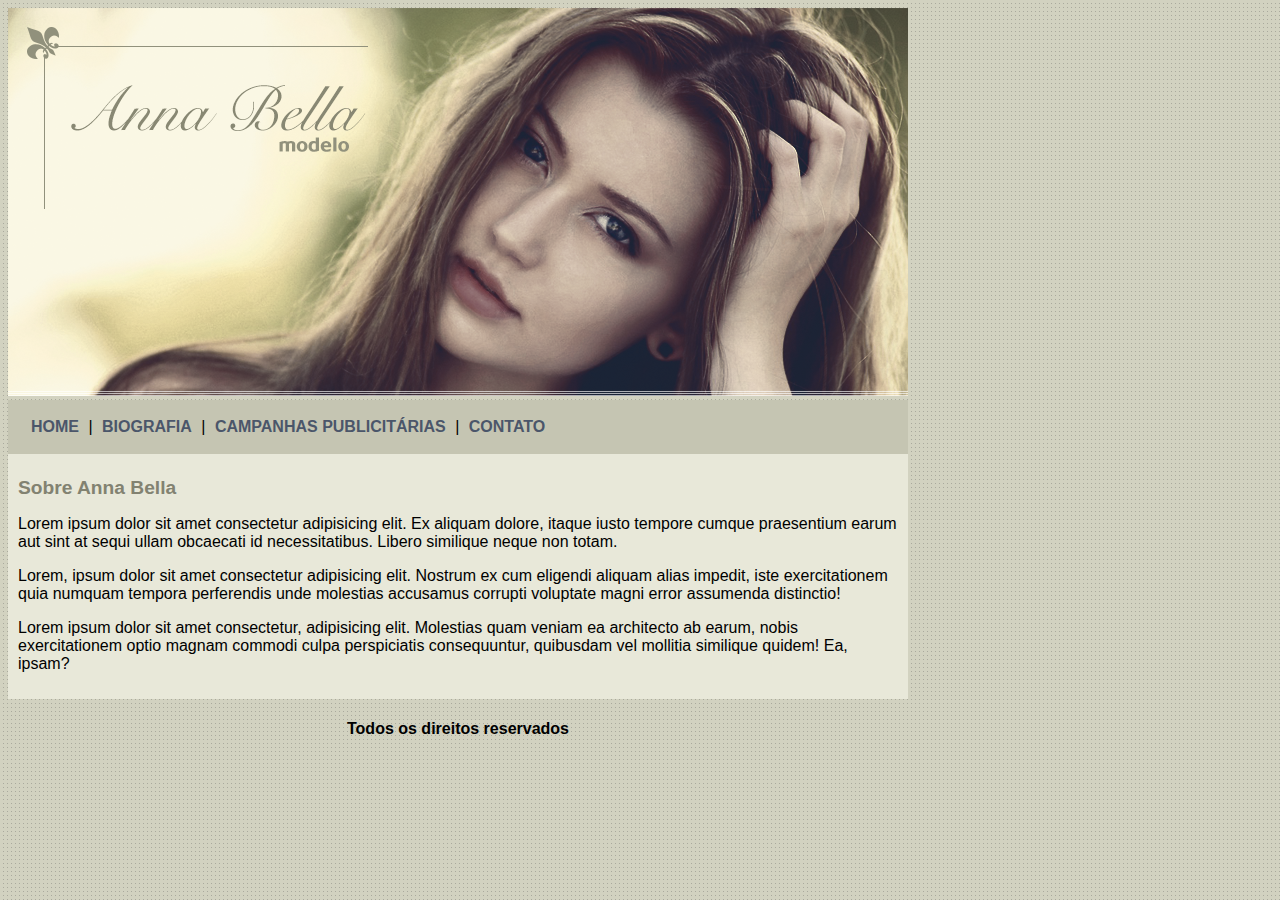
<file: index.html>
<!DOCTYPE html>
<html lang="pt-br">
<head>
    <meta charset="UTF-8">
    <meta name="viewport" content="width=device-width, initial-scale=1.0">
    <title>Anna Bella Oficial</title>
    <link rel="stylesheet" href="styles/style.css" type="text/css">
</head>
<body>
    <div id="principal">
        <img src="images/capa.png" alt="Capa Anna Bella">

        <div id="menu">
            <a href="index.html">HOME</a> | 
            <a href="biografia.html">BIOGRAFIA</a> | 
            <a href="campanhas-publicitarias.html">CAMPANHAS PUBLICITÁRIAS</a> | 
            <a href="contato.html">CONTATO</a>
        </div>
        
        <div id="conteudo">  <!-- inciio conteúdo -->
            <h1>Sobre Anna Bella</h1>
            <p>Lorem ipsum dolor sit amet consectetur adipisicing elit. Ex aliquam dolore, itaque iusto tempore cumque praesentium earum aut sint at sequi ullam obcaecati id necessitatibus. Libero similique neque non totam.</p>
            <p>Lorem, ipsum dolor sit amet consectetur adipisicing elit. Nostrum ex cum eligendi aliquam alias impedit, iste exercitationem quia numquam tempora perferendis unde molestias accusamus corrupti voluptate magni error assumenda distinctio!</p>
            <p>Lorem ipsum dolor sit amet consectetur, adipisicing elit. Molestias quam veniam ea architecto ab earum, nobis exercitationem optio magnam commodi culpa perspiciatis consequuntur, quibusdam vel mollitia similique quidem! Ea, ipsam?</p>
        </div> <!-- fim conteúdo -->

        <div id="rodape">
            <h4>Todos os direitos reservados</h4>
        </div>
    </div>
</body>
</html>
</file>
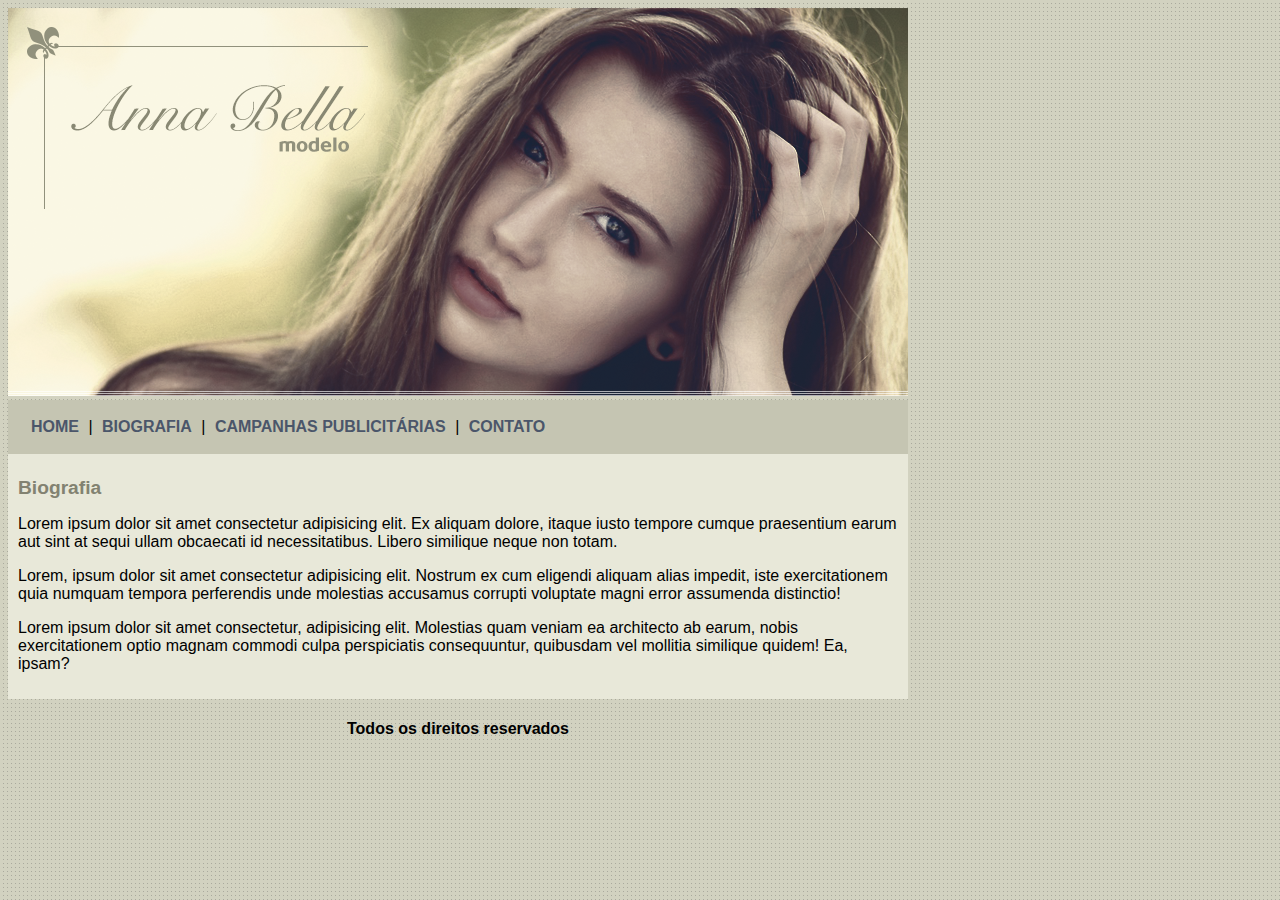
<file: biografia.html>
<!DOCTYPE html>
<html lang="pt-br">
<head>
    <meta charset="UTF-8">
    <meta name="viewport" content="width=device-width, initial-scale=1.0">
    <title>Anna Bella - Biografia</title>
    <link rel="stylesheet" href="styles/style.css" type="text/css">
</head>
<body>
    <div id="principal">
        <img src="images/capa.png" alt="Capa Anna Bella">

        <div id="menu">
            <a href="index.html">HOME</a> | 
            <a href="biografia.html">BIOGRAFIA</a> | 
            <a href="campanhas-publicitarias.html">CAMPANHAS PUBLICITÁRIAS</a> | 
            <a href="contato.html">CONTATO</a>
        </div>
        
        <div id="conteudo">  <!-- inciio conteúdo -->
            <h1>Biografia</h1>
            <p>Lorem ipsum dolor sit amet consectetur adipisicing elit. Ex aliquam dolore, itaque iusto tempore cumque praesentium earum aut sint at sequi ullam obcaecati id necessitatibus. Libero similique neque non totam.</p>
            <p>Lorem, ipsum dolor sit amet consectetur adipisicing elit. Nostrum ex cum eligendi aliquam alias impedit, iste exercitationem quia numquam tempora perferendis unde molestias accusamus corrupti voluptate magni error assumenda distinctio!</p>
            <p>Lorem ipsum dolor sit amet consectetur, adipisicing elit. Molestias quam veniam ea architecto ab earum, nobis exercitationem optio magnam commodi culpa perspiciatis consequuntur, quibusdam vel mollitia similique quidem! Ea, ipsam?</p>
        </div> <!-- fim conteúdo -->

        <div id="rodape">
            <h4>Todos os direitos reservados</h4>
        </div>
    </div>
</body>
</html>
</file>
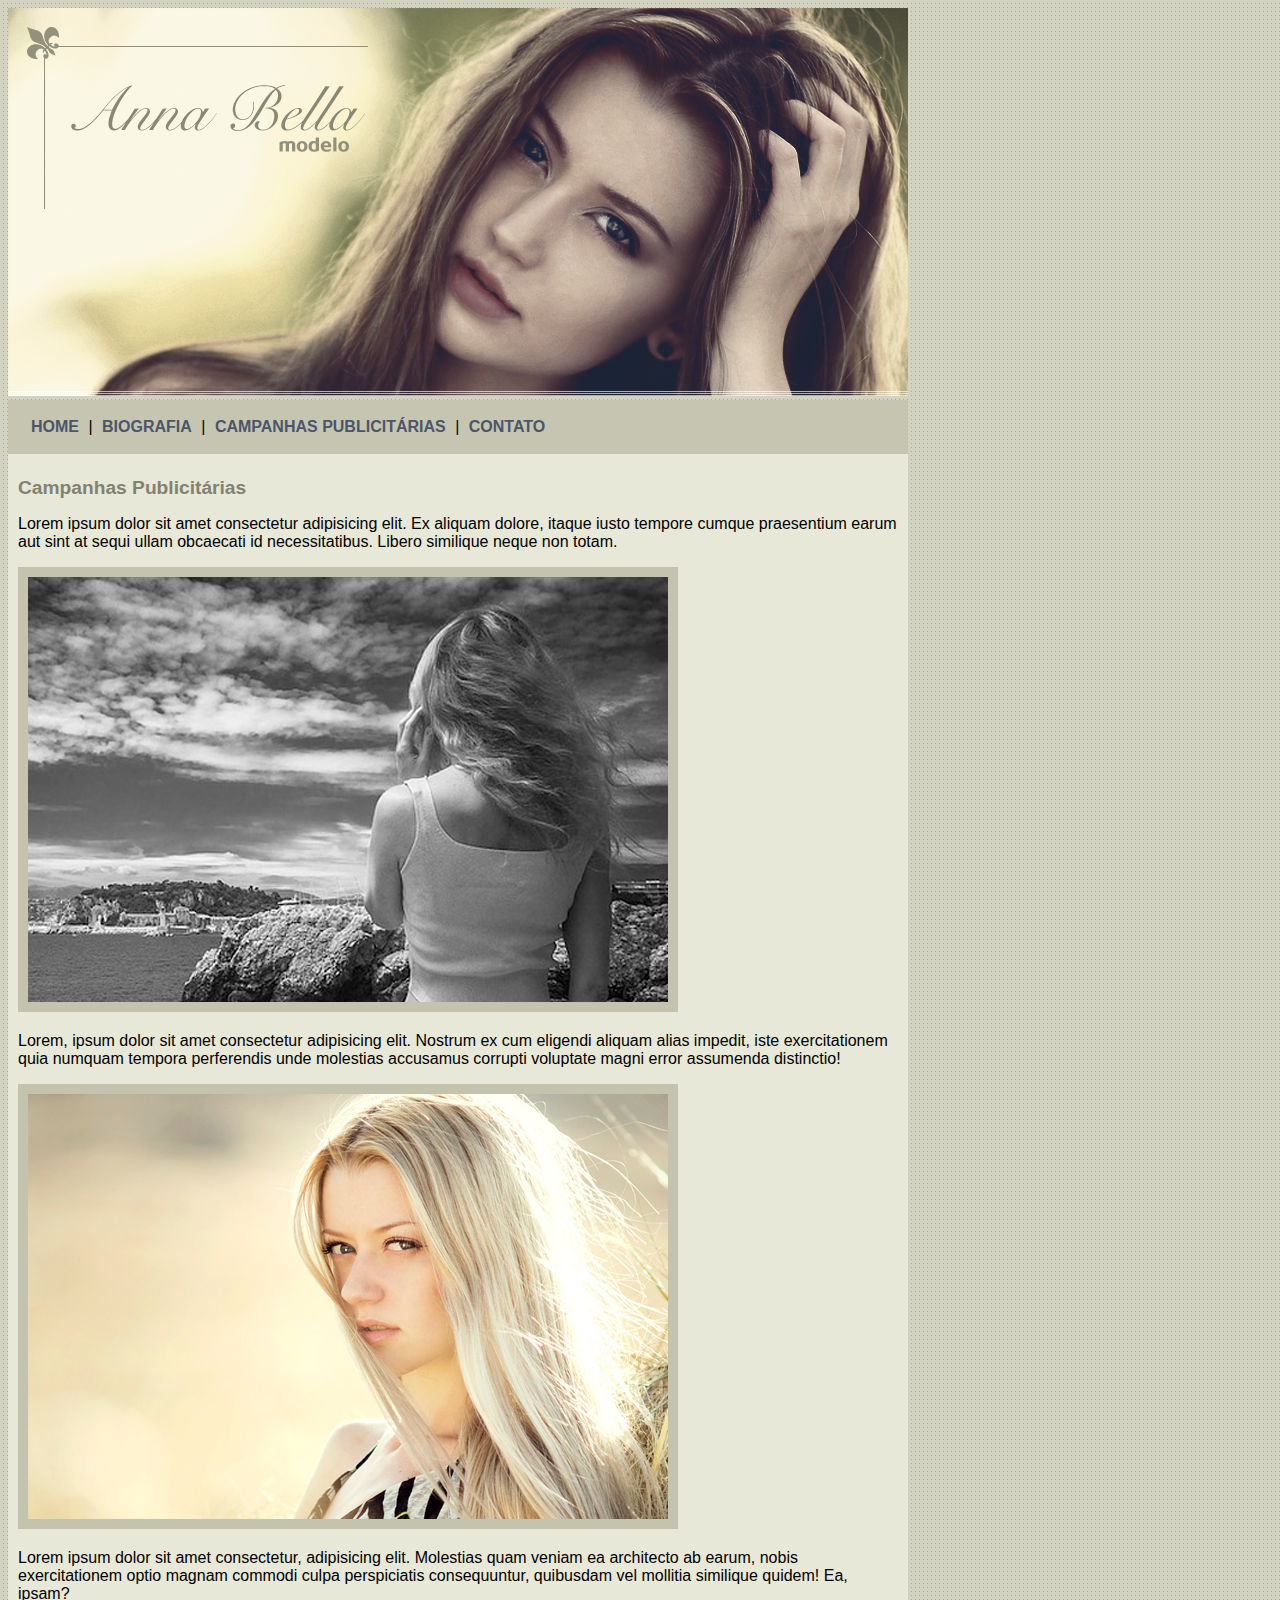
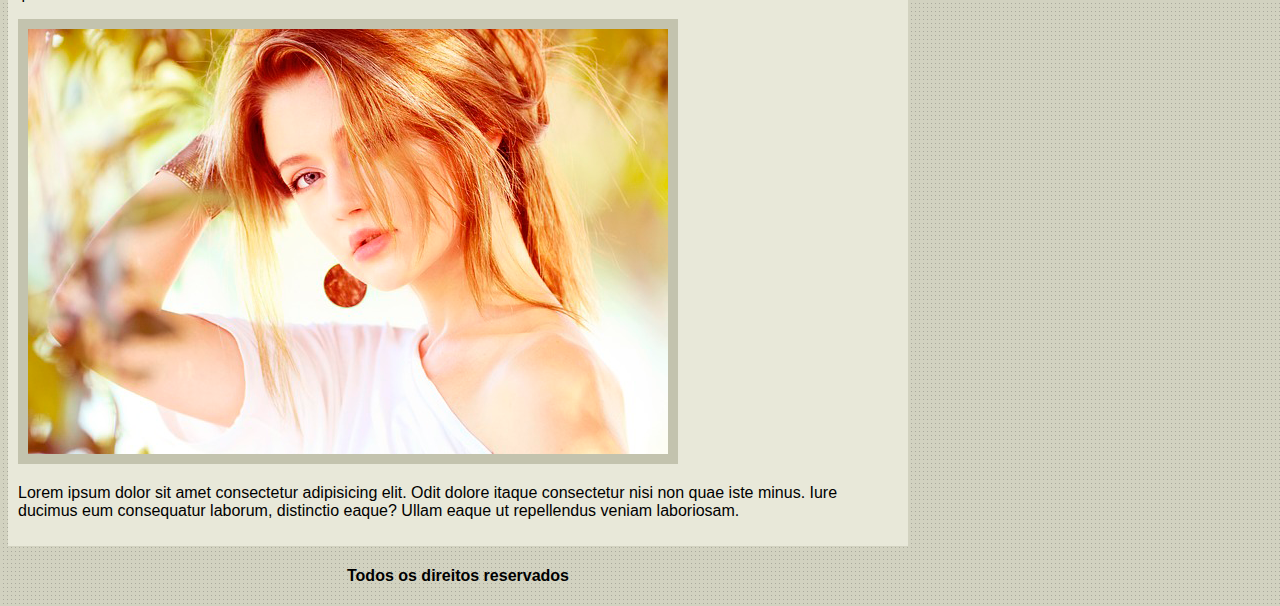
<file: campanhas-publicitarias.html>
<!DOCTYPE html>
<html lang="pt-br">
<head>
    <meta charset="UTF-8">
    <meta name="viewport" content="width=device-width, initial-scale=1.0">
    <title>Anna Bella - Campanhas Publicitárias</title>
    <link rel="stylesheet" href="styles/style.css" type="text/css">
</head>
<body>
    <div id="principal">
        <img src="images/capa.png" alt="Capa Anna Bella">

        <div id="menu">
            <a href="index.html">HOME</a> | 
            <a href="biografia.html">BIOGRAFIA</a> | 
            <a href="campanhas-publicitarias.html">CAMPANHAS PUBLICITÁRIAS</a> | 
            <a href="contato.html">CONTATO</a>
        </div>
        
        <div id="conteudo">  <!-- inciio conteúdo -->
            <h1>Campanhas Publicitárias</h1>
            <p>Lorem ipsum dolor sit amet consectetur adipisicing elit. Ex aliquam dolore, itaque iusto tempore cumque praesentium earum aut sint at sequi ullam obcaecati id necessitatibus. Libero similique neque non totam.</p>
            <img src="images/foto1.png" alt="Foto Modelo na Praia" class="img-campanha">
            <p>Lorem, ipsum dolor sit amet consectetur adipisicing elit. Nostrum ex cum eligendi aliquam alias impedit, iste exercitationem quia numquam tempora perferendis unde molestias accusamus corrupti voluptate magni error assumenda distinctio!</p>
            <img src="images/foto2.png" alt="Foto Modelo Olhar" class="img-campanha">
            <p>Lorem ipsum dolor sit amet consectetur, adipisicing elit. Molestias quam veniam ea architecto ab earum, nobis exercitationem optio magnam commodi culpa perspiciatis consequuntur, quibusdam vel mollitia similique quidem! Ea, ipsam?</p>
            <img src="images/foto3.png" alt="Foto Modelo com Plantas" class="img-campanha">
            <p>Lorem ipsum dolor sit amet consectetur adipisicing elit. Odit dolore itaque consectetur nisi non quae iste minus. Iure ducimus eum consequatur laborum, distinctio eaque? Ullam eaque ut repellendus veniam laboriosam.</p>
        </div> <!-- fim conteúdo -->

        <div id="rodape">
            <h4>Todos os direitos reservados</h4>
        </div>
    </div>
</body>
</html>
</file>
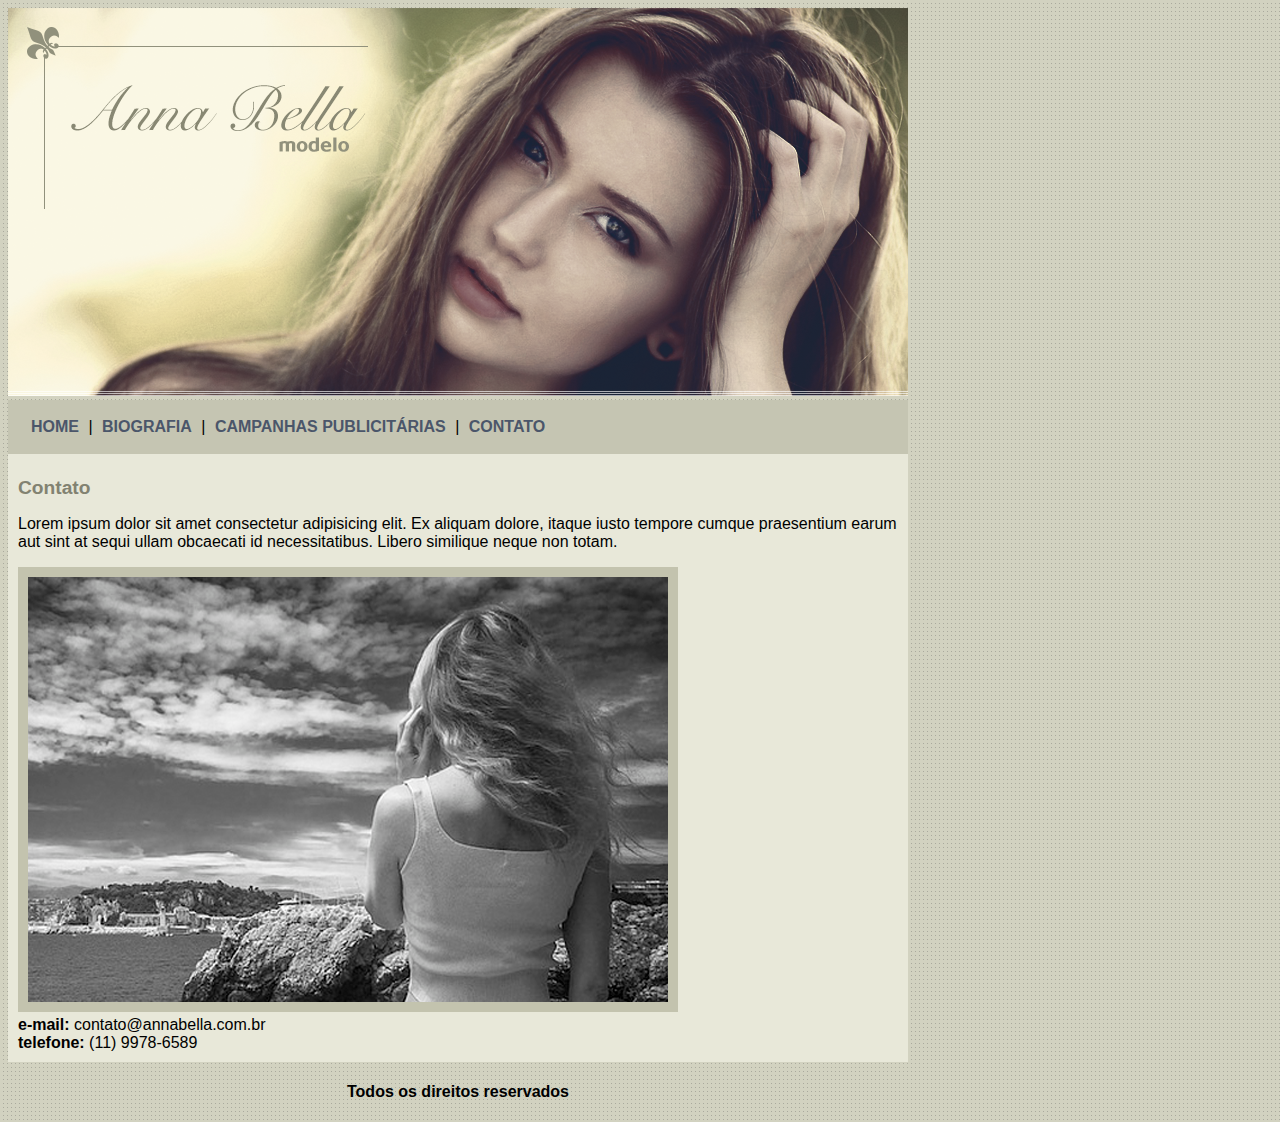
<file: contato.html>
<!DOCTYPE html>
<html lang="pt-br">
<head>
    <meta charset="UTF-8">
    <meta name="viewport" content="width=device-width, initial-scale=1.0">
    <title>Anna Bella - Contato</title>
    <link rel="stylesheet" href="styles/style.css" type="text/css">
</head>
<body>
    <div id="principal">
        <img src="images/capa.png" alt="Capa Anna Bella">

        <div id="menu">
            <a href="index.html">HOME</a> | 
            <a href="biografia.html">BIOGRAFIA</a> | 
            <a href="campanhas-publicitarias.html">CAMPANHAS PUBLICITÁRIAS</a> | 
            <a href="contato.html">CONTATO</a>
        </div>
        
        <div id="conteudo">  <!-- inciio conteúdo -->
            <h1>Contato</h1>
            <p>Lorem ipsum dolor sit amet consectetur adipisicing elit. Ex aliquam dolore, itaque iusto tempore cumque praesentium earum aut sint at sequi ullam obcaecati id necessitatibus. Libero similique neque non totam.</p>
            
            <img src="images/foto1.png" alt="Foto Modelo" class="img-campanha">

            <div>
                <strong>e-mail:</strong> contato@annabella.com.br
                <br>
                <strong>telefone:</strong> (11) 9978-6589
            </div>
        </div> <!-- fim conteúdo -->

        <div id="rodape">
            <h4>Todos os direitos reservados</h4>
        </div>
    </div>
</body>
</html>
</file>
<file: styles/style.css>
body {
    background: #d2d2d1 url('../images/fundo.png');
    font: 16px Arial, Helvetica, sans-serif;
}

#principal {
    width: 900px;
}

#menu {
    background: #c5c5b2;
    padding: 18px;
}

a {
    color: #4b566a;
    text-decoration: none;
    font-weight: bold;
    padding: 5px;
}

#conteudo {
    background: #e8e8d9;
    padding: 10px;
}

#rodape {
    text-align: center;
}

.img-campanha {
    border: 10px solid #c3c3ae;
}

h1 {
    color: #828271;
    font-size: 1.2em;
}
</file>
